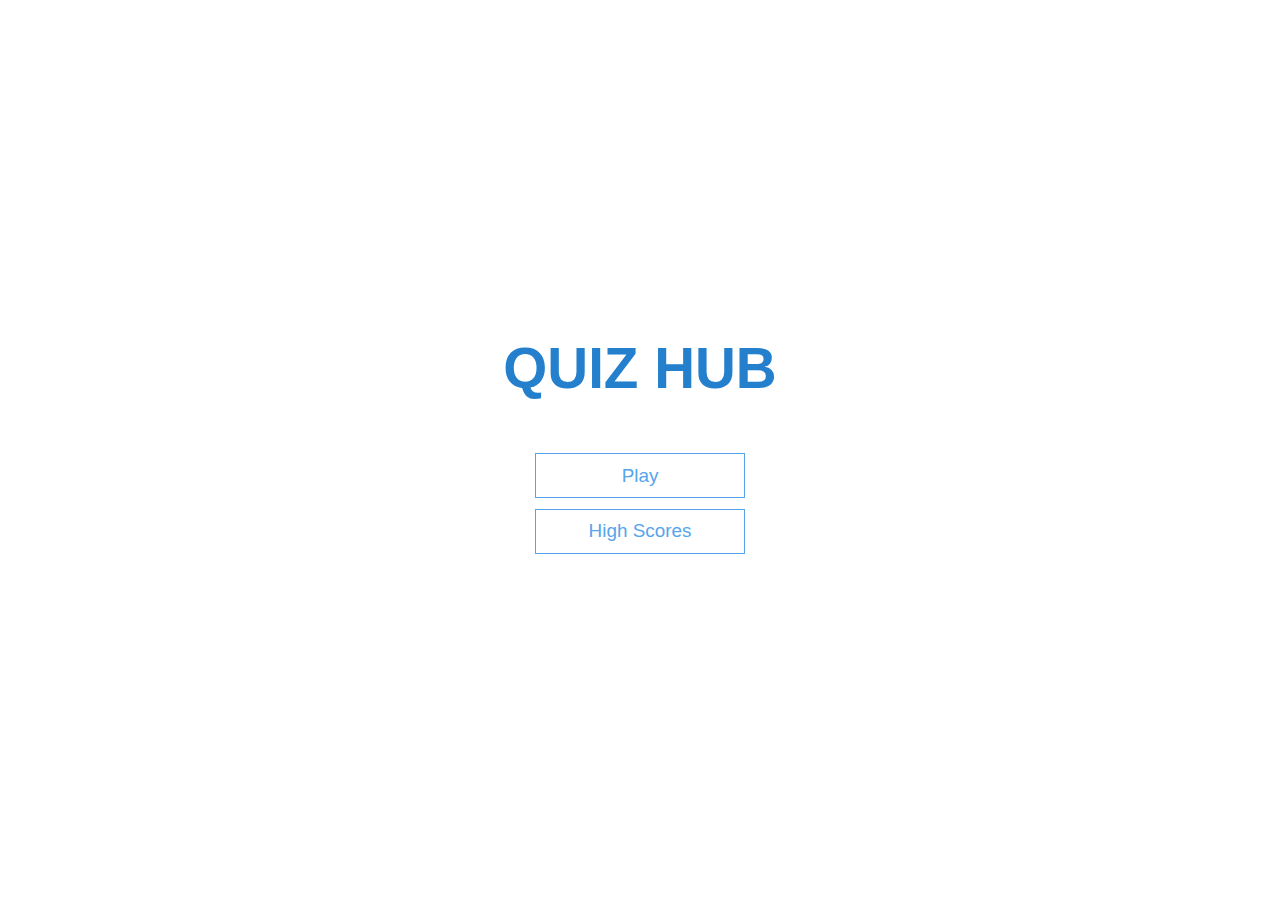
<file: quiz/index.html>
<!DOCTYPE html>
<html lang="en">
  <head>
    <meta charset="UTF-8" />
    <meta name="viewport" content="width=device-width, initial-scale=1.0" />
    <title>Quiz App</title>
    <link rel="stylesheet" href="app.css" />
  </head>
  <body>
    <div class="container">
      <div id="home" class="flex-center flex-column">
        <h1>QUIZ HUB</h1>
        <a class="btn" href="/game.html">Play</a>
        <a class="btn" href="/highscore.html">High Scores</a>
      </div>
    </div>
  </body>
</html>
</file>
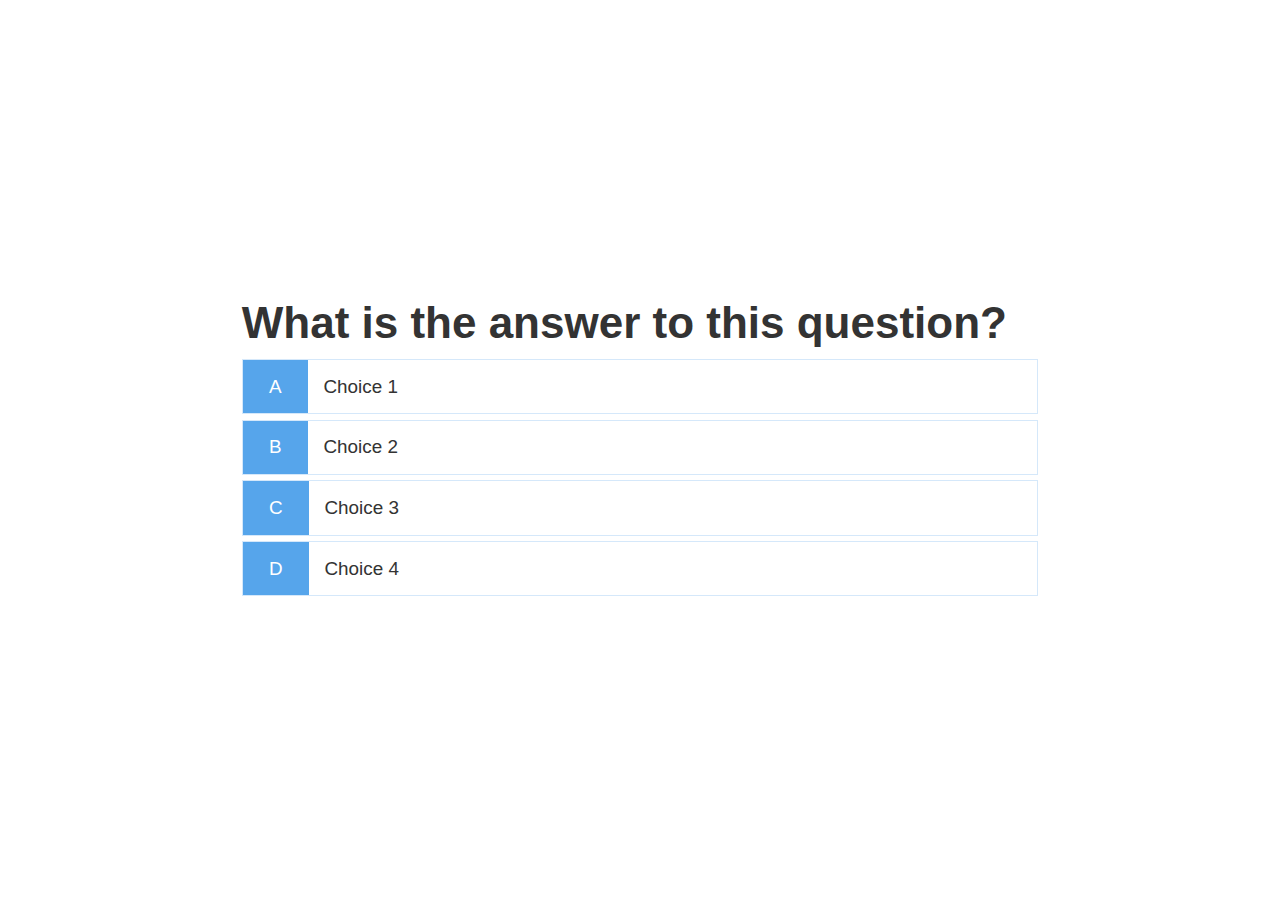
<file: quiz/game.html>
<!DOCTYPE html>
<html lang="en">
  <head>
    <meta charset="UTF-8" />
    <meta name="viewport" content="width=device-width, initial-scale=1.0" />
    <title>Quiz Hub - Play</title>
    <link rel="stylesheet" href="app.css" />
    <link rel="stylesheet" href="game.css" />
  </head>
  <body>
    <div class="container">
      <div id="game" class="justify-center flex-colum">
        <h2 id="question">What is the answer to this question?</h2>
        <div class="choice-container">
          <p class="choice-prefix">A</p>
          <p class="choice-text" data-number="1">Choice 1</p>
        </div>
        <div class="choice-container">
          <p class="choice-prefix">B</p>
          <p class="choice-text" data-number="2">Choice 2</p>
        </div>
        <div class="choice-container">
          <p class="choice-prefix">C</p>
          <p class="choice-text" data-number="3">Choice 3</p>
        </div>
        <div class="choice-container">
          <p class="choice-prefix">D</p>
          <p class="choice-text" data-number="4">Choice 4</p>
        </div>
      </div>
    </div>
    <script src="game.js"></script>
  </body>
</html>
</file>
<file: quiz/app.css>
:root{
  font-size: 65.5%;
  background-image: url("https://i.pinimg.com/564x/ae/db/3a/aedb3ae3b42b87e81431dafed2d0bcee.jpg");
  background-size: cover;
}

*{
  box-sizing: border-box;
  font-family: Arial, Helvetica, sans-serif;
  margin: 0;
  padding: 0;
  color: #333;
}

h1,
h2,
h3,
h4{
  margin-bottom: 1rem;
}

h1{
  font-size: 5.4rem;
  color: rgb(36, 128, 204);
  margin-bottom: 5rem;
}

h1>span{
  font-size: 2.4rem;
  font-weight: 500;
}

h2{
  font-size: 4.2rem;
  margin-bottom: 4 rem;
  font-weight: 700;
}

h3{
  font-size: 2.8rem;
  font-weight: 500;
}

.container{
  width: 100vm;
  height: 100vh;
  display: flex;
  justify-content: center;
  align-items: center;
  max-width: 80rem;
  margin: 0 auto;
  padding: 2rem;
}

.container > *{
  width: 100%;
}

.flex-column{
  display: flex;
  flex-direction: column;
}

.flex-center{
  justify-content: center;
  align-items: center;
}

.justify-center{
  justify-content: center;
}

.text-center{
  text-align: center;
}

.hidden{
  display: none;
}

.btn{
  font-size: 1.8rem;
  padding: 1rem 0;
  width: 20rem;
  text-align: center;
  border: 0.1rem solid #56a5eb;
  margin-bottom: 1rem;
  text-decoration: none;
  color: #56a5eb;
  background-color: white;
}

.btn:hover{
  cursor: pointer;
  box-shadow: 0 0.4rem 1.4rem 0 rgba(86, 185, 235, 0.5);
  transform: translateY(-0.1rem);
  transition: transform 150ms;
}

.btn[disabled]:hover{
  cursor: not-allowed;
  box-shadow: none;
  transform: none;
}
</file>
<file: quiz/game.css>
.choice-container{
    display: flex;
    margin-bottom: 0.5rem;
    width: 100%;
    font-size: 1.8rem;
    border: 0.1rem solid rgb(86, 165, 235,0.25);
    background-color: white;
}
.choice-container:hover{
    cursor: pointer;
    box-shadow: 0 0.4rem 1.4rem 0 rgba(86, 185, 235, 0.5);
    transform: translateY(-0.1rem);
    transition: transform 150ms;
}
.choice-prefix{
    padding: 1.5rem 2.5rem;
    background-color: #56a5eb;
    color: white;
}
.choice-text{
    padding: 1.5rem;
    width: 100%;
}
</file>
